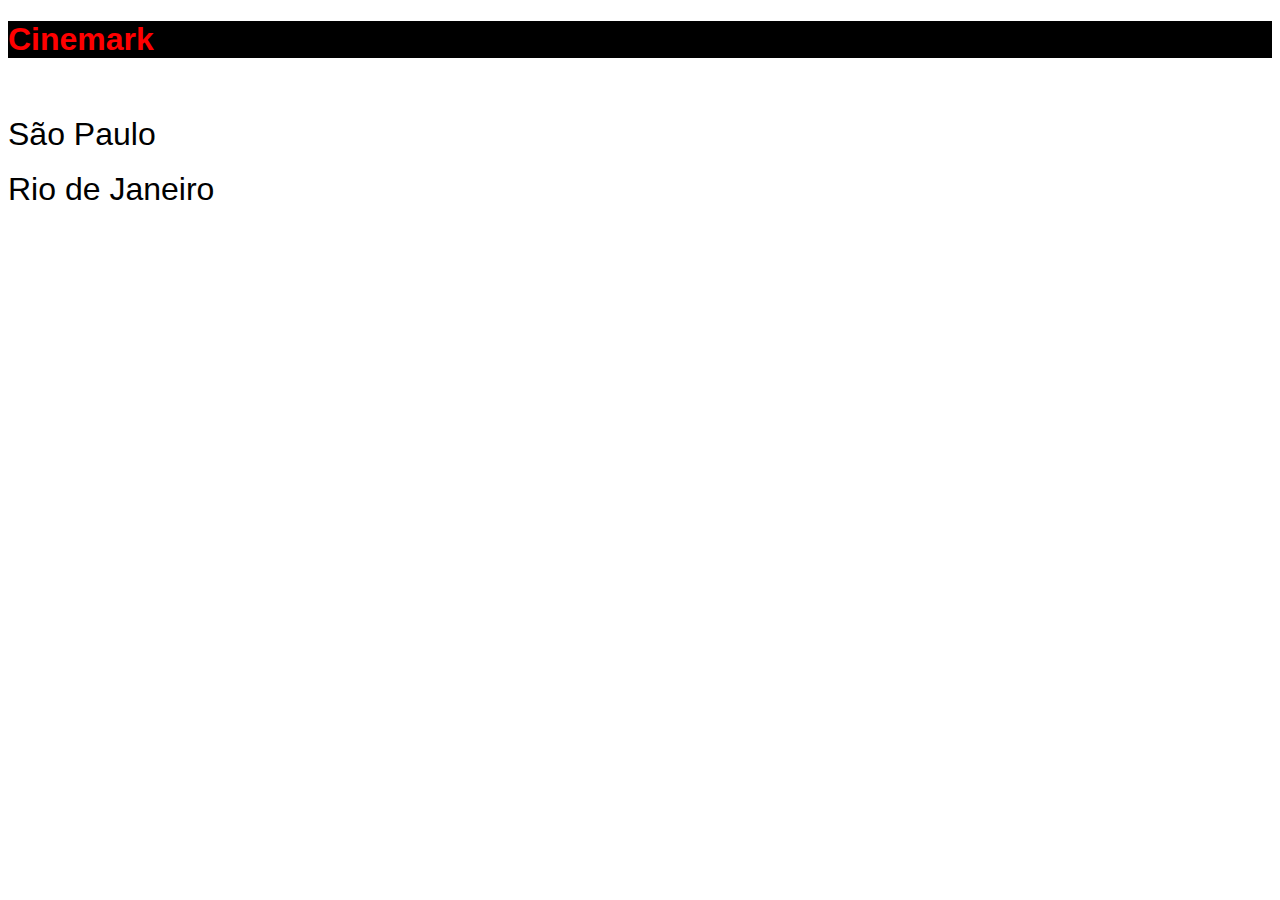
<file: index.html>
<!DOCTYPE html>
<html lang="pt-br">

<head>
    <meta charset="UTF-8">
    <meta http-equiv="X-UA-Compatible" content="IE=edge">
    <meta name="viewport" content="width=device-width, initial-scale=1.0">
    <link rel="stylesheet" href="/style.css">
    <title>Cinemark</title>
</head>

<body>
    <h1 class="titulo">Cinemark</h1>
    <br><br>
    <a class="estado" href="/sp.html">São Paulo</a>
    <br><br>
    <a class="estado" href="/rj.html">Rio de Janeiro</a>

</body>

</html>
</file>
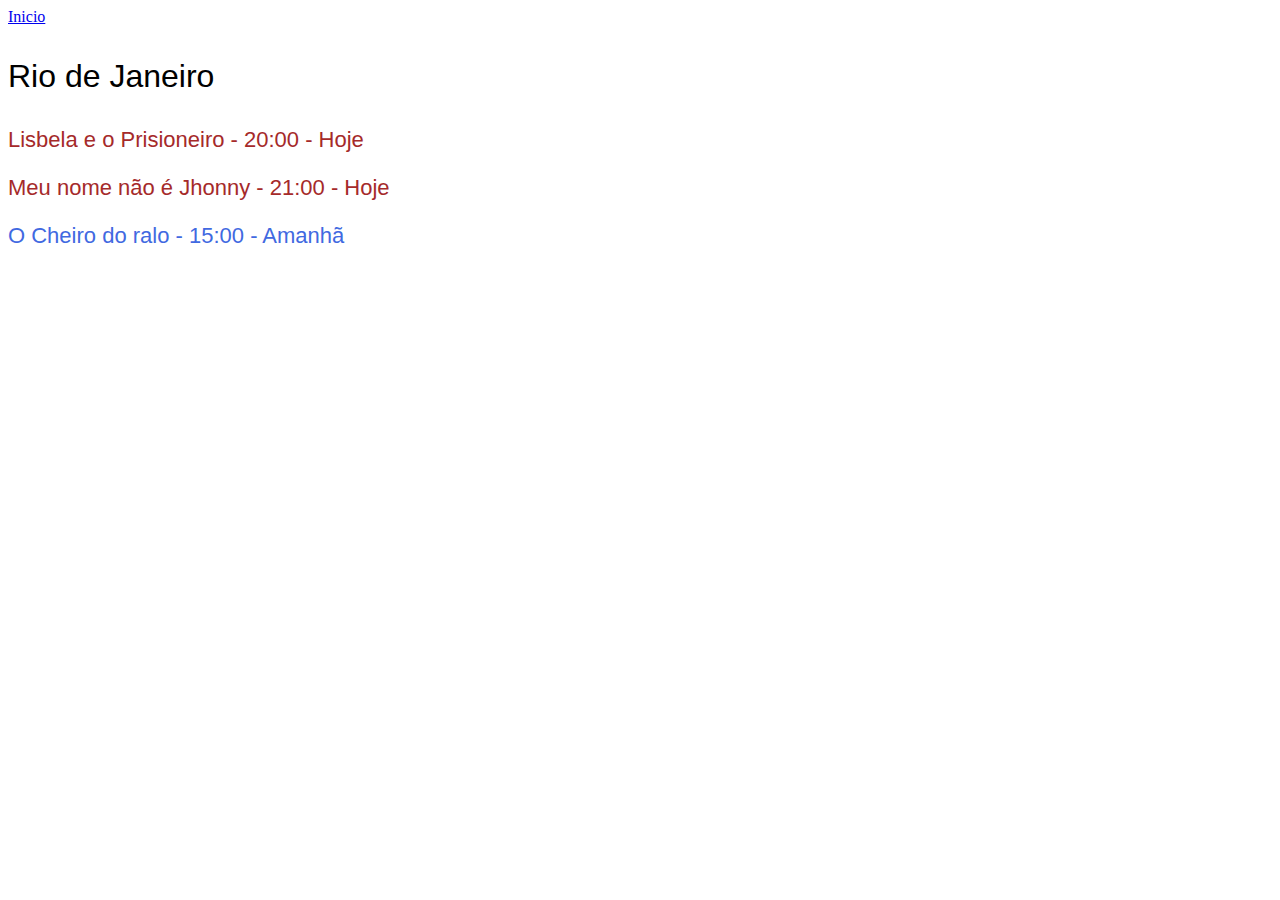
<file: rj.html>
<!DOCTYPE html>
<html lang="pt-br">

<head>
    <meta charset="UTF-8">
    <meta http-equiv="X-UA-Compatible" content="IE=edge">
    <meta name="viewport" content="width=device-width, initial-scale=1.0">
    <link rel="stylesheet" href="/style.css">
    <title>Rio de Janeiro</title>
</head>

<body>
    <a class="home" href="/index.html">Inicio</a>
    <p class="estado">Rio de Janeiro</p>
    <p class="hoje">Lisbela e o Prisioneiro - 20:00 - Hoje</p>
    <p class="hoje">Meu nome não é Jhonny - 21:00 - Hoje</p>
    <p class="amanhã">O Cheiro do ralo - 15:00 - Amanhã</p>
</body>

</html>
</file>
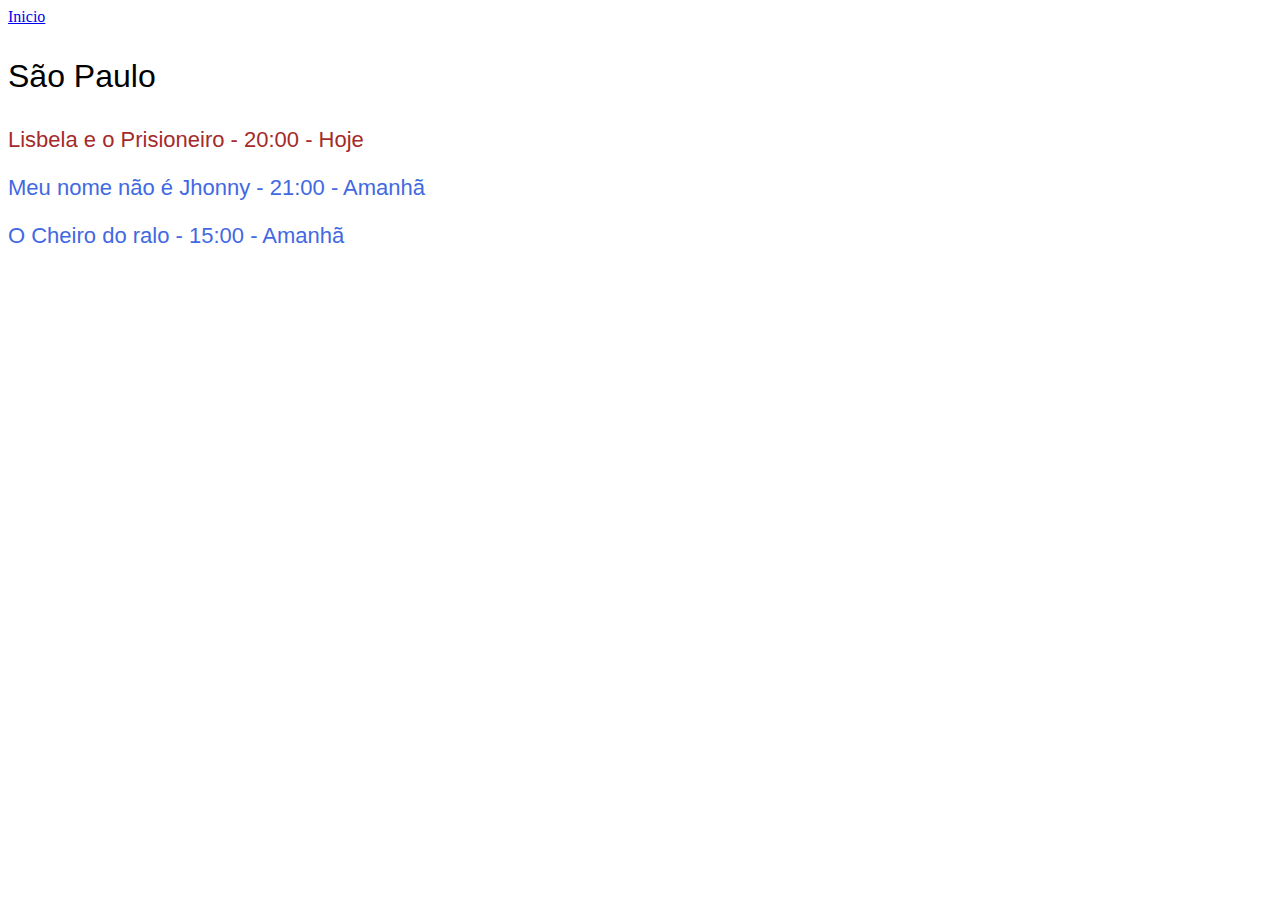
<file: sp.html>
<!DOCTYPE html>
<html lang="pt-br">

<head>
    <meta charset="UTF-8">
    <meta http-equiv="X-UA-Compatible" content="IE=edge">
    <meta name="viewport" content="width=device-width, initial-scale=1.0">
    <link rel="stylesheet" href="/style.css">
    <title>São Paulo</title>
</head>

<body>
    <a class="home" href="/index.html">Inicio</a>
    <p class="estado">São Paulo</p>
    <p class="hoje">Lisbela e o Prisioneiro - 20:00 - Hoje</p>
    <p class="amanhã">Meu nome não é Jhonny - 21:00 - Amanhã</p>
    <p class="amanhã">O Cheiro do ralo - 15:00 - Amanhã</p>
</body>

</html>
</file>
<file: style.css>
.titulo {
    /* background é o fundo de uma tal tag, onde pode ser alterado sua cor*/
    background-color: black;
    color: red;
    font-family:Arial, Helvetica, sans-serif;
}

.estado {
    color: black;
    font-size: 32px;
    text-decoration: none;
    font-family:Arial, Helvetica, sans-serif;
}

.hoje {
    color: brown;
    font-size: 22px;
    font-family:Arial, Helvetica, sans-serif;
}

.amanhã {
    color: royalblue;
    font-size: 22px;
    font-family:Arial, Helvetica, sans-serif;
}
</file>
